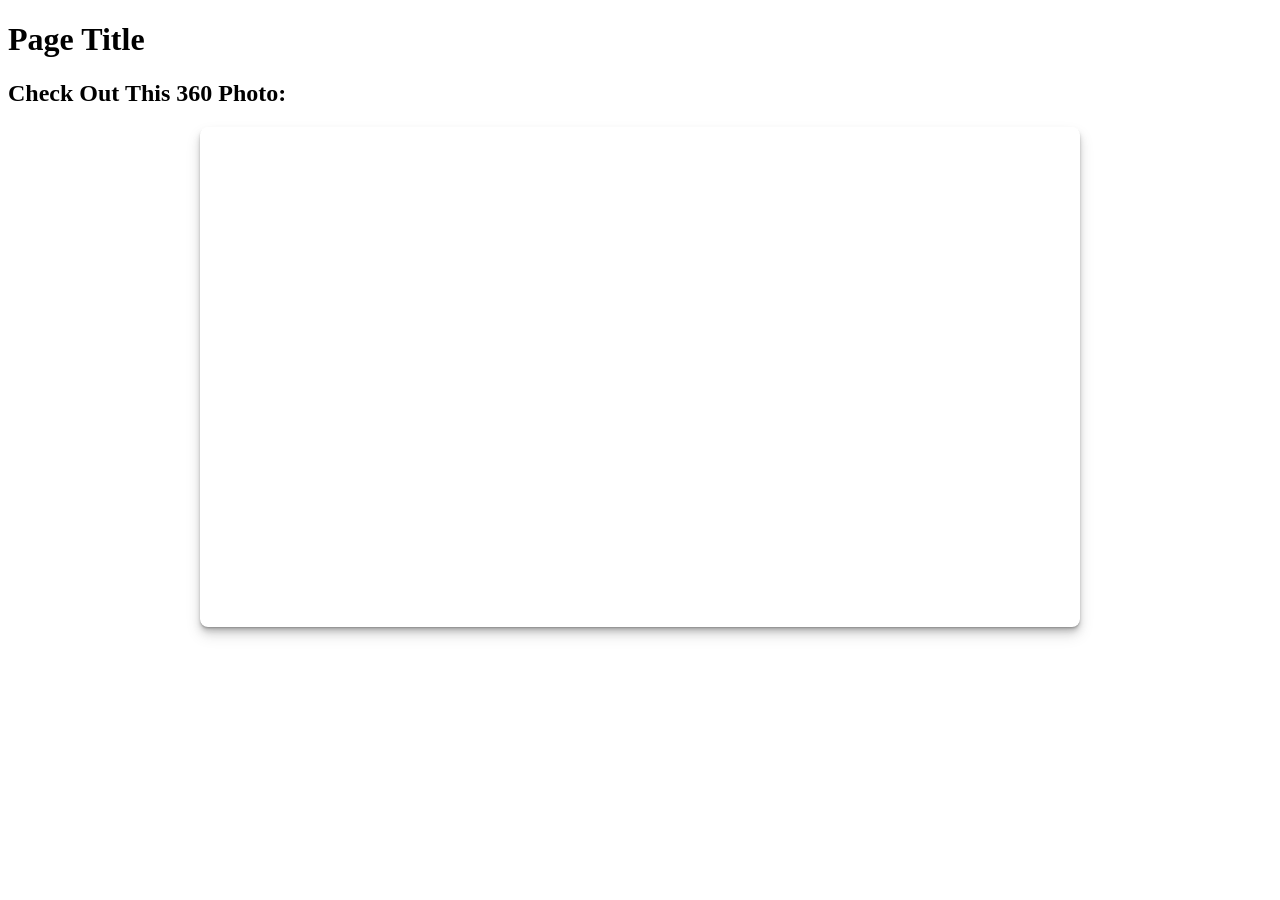
<file: backupsomething/360img.html>
<!DOCTYPE html>
<html>
<body>

<h1>Page Title</h1>
<h2>Check Out This 360 Photo:</h2>
<iframe width="90%" height="500px" allowFullScreen="true" allow="accelerometer; magnetometer; gyroscope; xr-spatial-tracking" style="display:block; margin:20px auto; border:0 none; max-width:880px;border-radius:8px; box-shadow: 0 1px 1px rgba(0,0,0,0.11),0 2px 2px rgba(0,0,0,0.11),0 4px 4px rgba(0,0,0,0.11),0 6px 8px rgba(0,0,0,0.11),0 8px 16px rgba(0,0,0,0.11);" src="https://panoraven.com/fr/embed/rQhqaKYPQm"></iframe>

</body>
</html>
</file>
